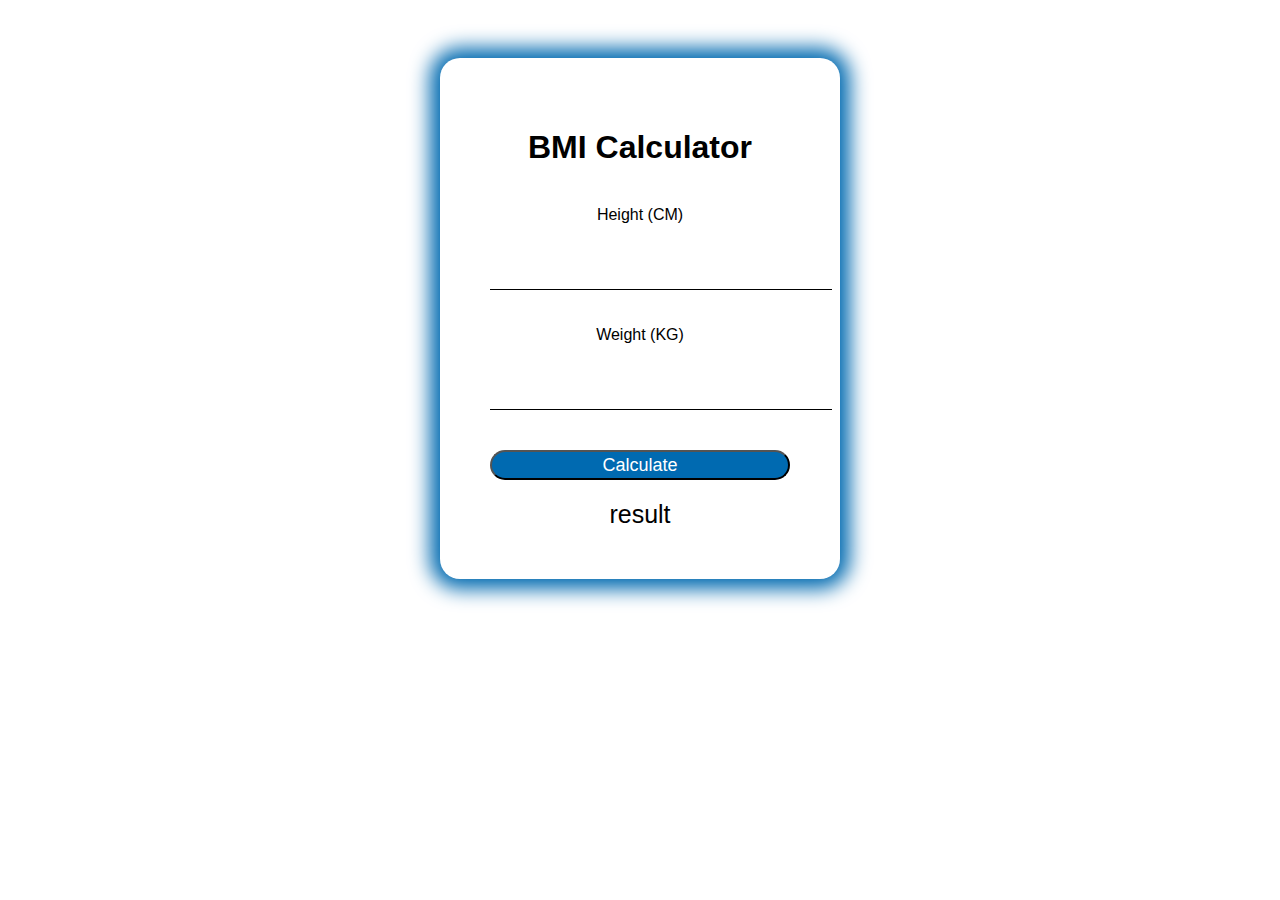
<file: Mini projects/BMI Calculator/index.html>
<!DOCTYPE html>
<html lang="en">
<head>
    <meta charset="UTF-8">
    <meta name="viewport" content="width=device-width, initial-scale=1.0">
    <title>BMI Calculator</title>
    <link rel="stylesheet" href="style.css">
    <script src="app.js"></script>
</head>
<body>
    <div class="container">

        <h1>BMI Calculator</h1>

        <p>Height (CM)</p>

        <input type="number" id="height">
        <p>Weight (KG)</p>
        <input type="number" id="weight">
        <br>
        <button id="btn">Calculate</button>
        <div id="result">result</div>
    </div>
</body>
</html>
</file>
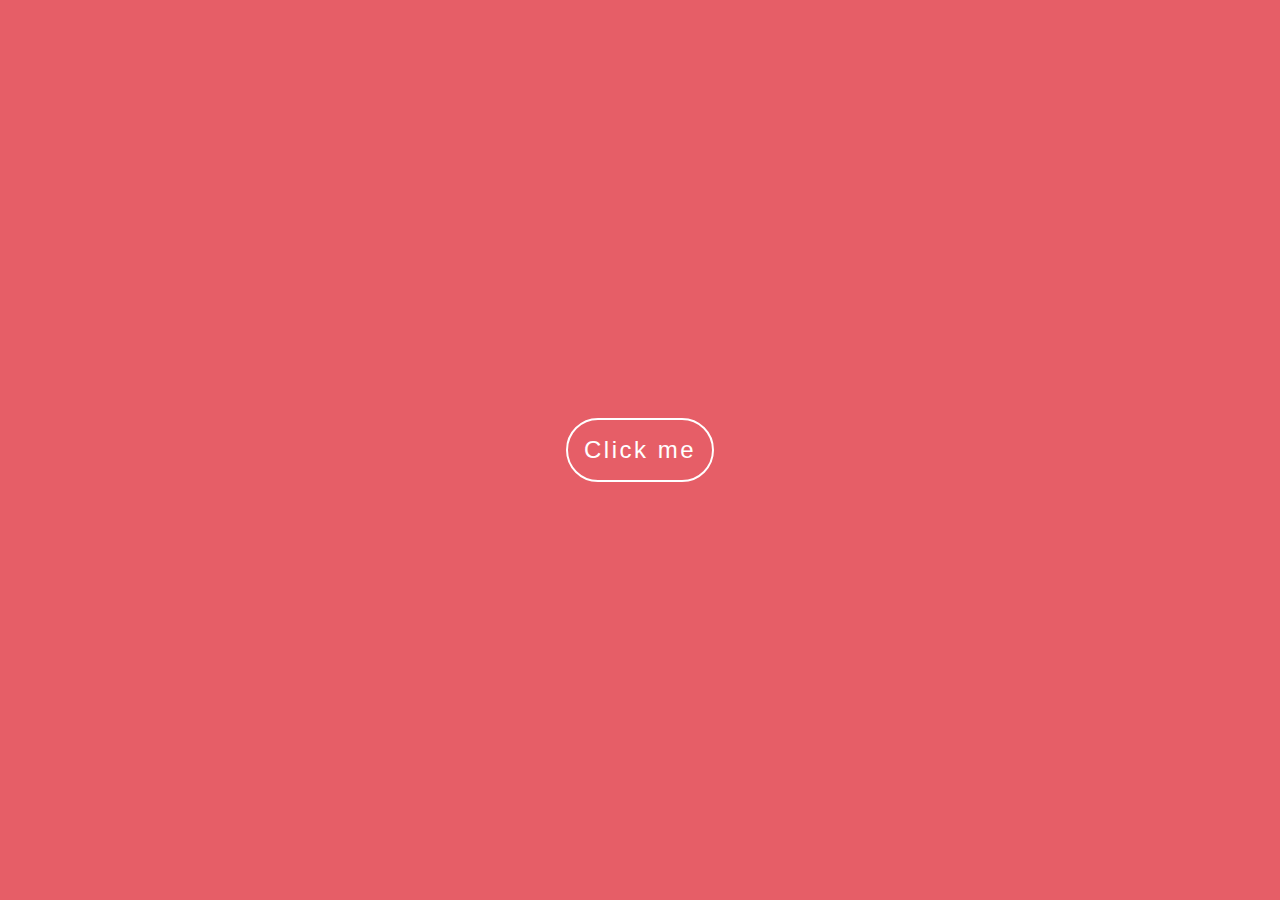
<file: Mini projects/Color Changer/index.html>
<!DOCTYPE html>
<html lang="en">
<head>
    <meta charset="UTF-8">
    <meta name="viewport" content="width=device-width, initial-scale=1.0">
    <title>Document</title>
    <link rel="stylesheet" href="style.css">
</head>
<body>
    <button id="btn">Click me</button>
    <script src="script.js"></script>
</body>
</html>
</file>
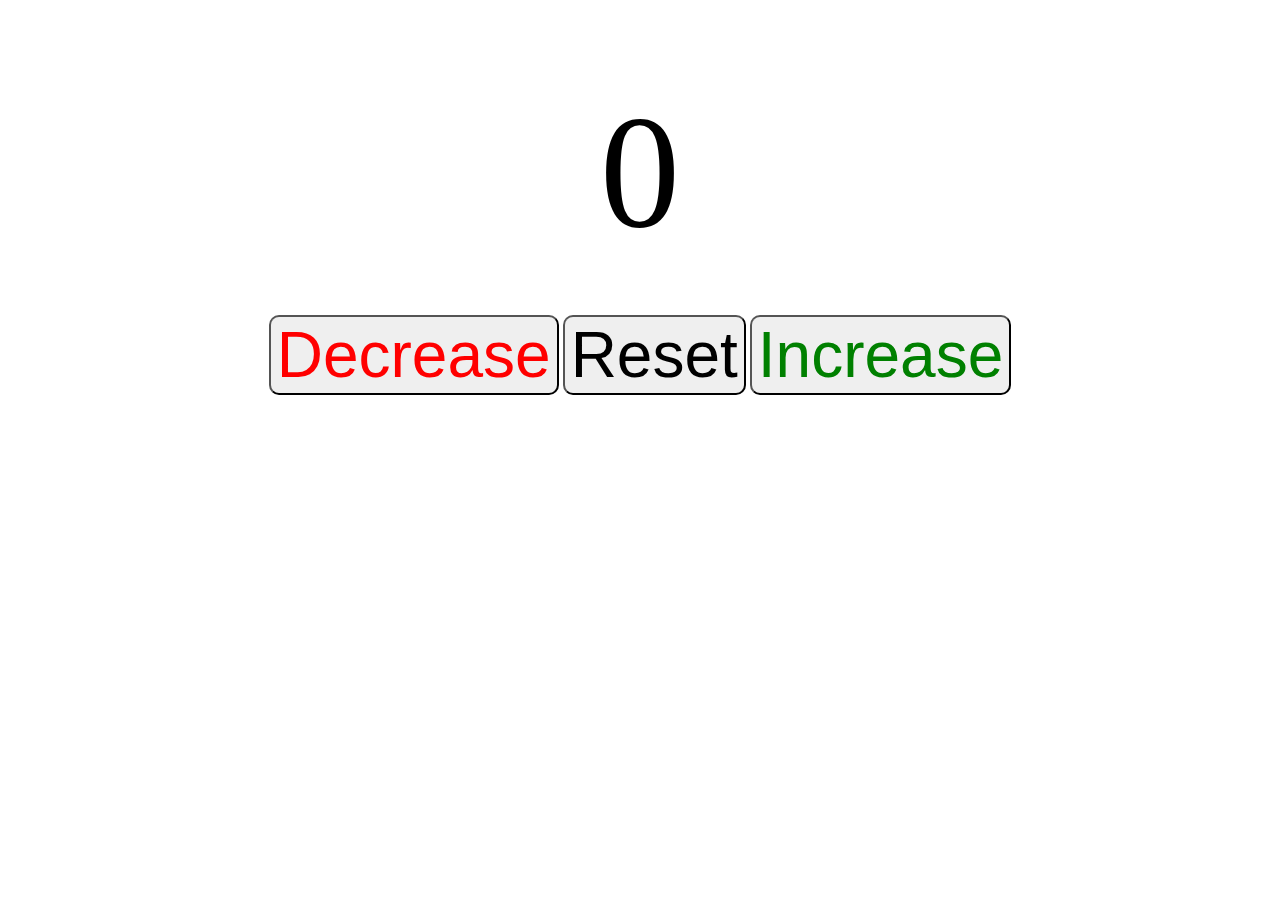
<file: Mini projects/Counter Button/index.html>
<!DOCTYPE html>
<html lang="en">
<head>
    <meta charset="UTF-8">
    <meta name="viewport" content="width=device-width, initial-scale=1.0">
    <title>Document</title>
    <link rel="stylesheet" href="style.css">
</head>
<body>
    <label id="countlabel">0</label> <br>
    <div class="button">
    <button id="decrease" >Decrease</button>
    <button id="reset">Reset</button>
    <button id="increase">Increase</button>
    <script src="index.js"></script>
    </div>
</body>
</html>
</file>
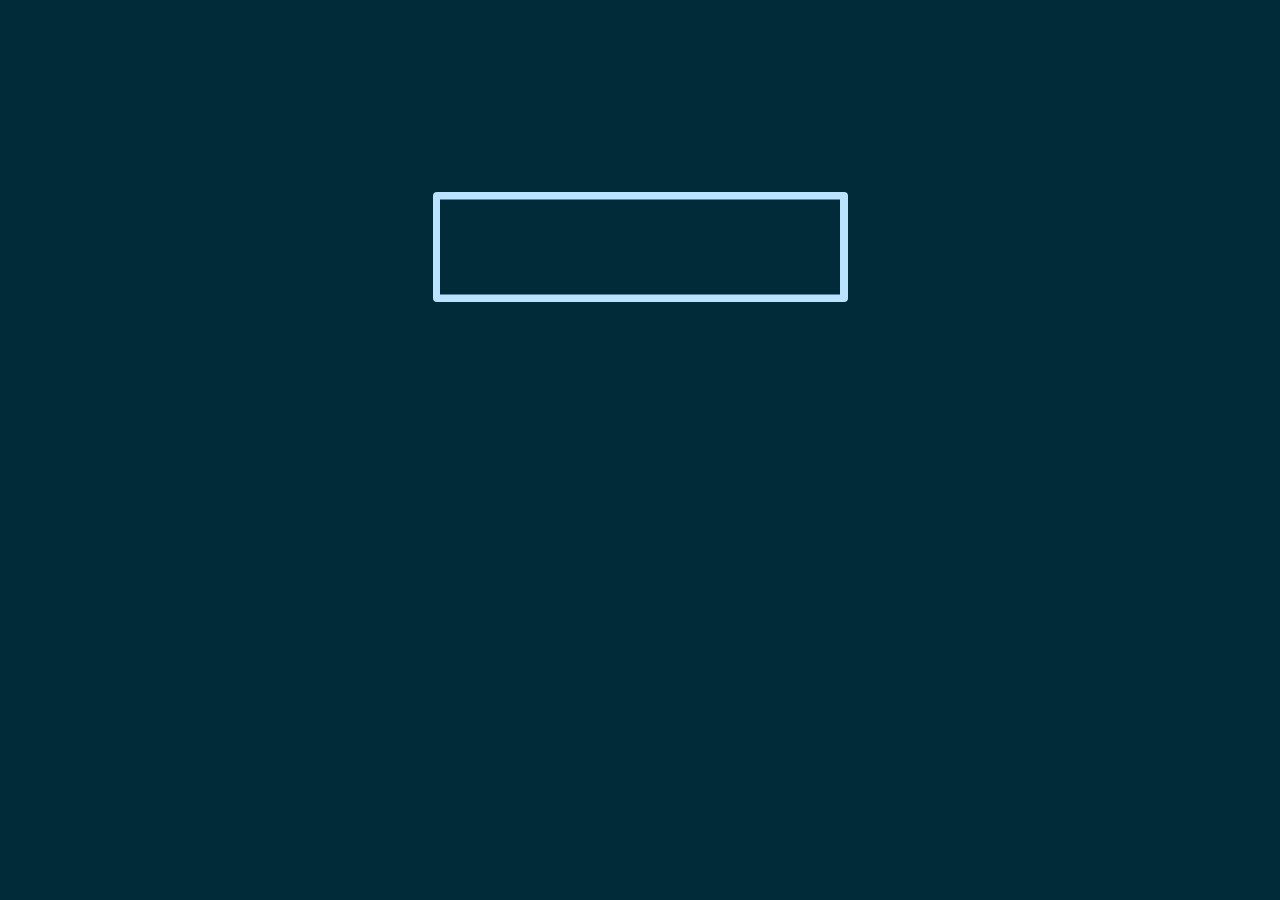
<file: Mini projects/Digital Clock/index.html>
<!DOCTYPE html>
<html lang="en">
<head>
    <meta charset="UTF-8">
    <meta name="viewport" content="width=device-width, initial-scale=1.0">
    <title>Document</title>
    <link rel="stylesheet" href="style.css">
</head>
<body>
    <div class="wrapper">
        <div class="clock">
            <div id="time"></div>
        </div>
    </div>
    <script src="index.js"></script>
</body>
</html>
</file>
<file: Mini projects/BMI Calculator/style.css>
*{
    font-family: sans-serif;
}
body{
    display: flex;
    justify-content: center;
}

.container{
    margin-top: 50px;
    width: 300px;
    box-shadow: 0px 0px 20px 10px rgb(0, 106, 176);
    padding: 50px;
    border-radius: 20px;
    text-align: center;
}
h1{
    margin-bottom: 40px;
}

input{
    border: none;
    border-bottom: 1px solid black;
    margin-bottom: 20px;
    outline: none;
    padding: 10px;
    text-align: center;
    font-size: 25px;
}

button{
    width: 100%;
    height: 30px;
    margin-top: 20px;
    border-radius: 15px;
    background-color: rgb(0, 106, 177);
    color: #fff;
    font-size: 18px;
}

button:hover{
    background-color: rgb(0, 129, 227);
    box-shadow: 0px 0px 2px 1px rgb(52, 52, 52);
}

#result{
    margin-top: 20px;
    font-size: 25px;
}
</file>
<file: Mini projects/Color Changer/style.css>
*{
    padding: 0;
    margin: 0;
    background-color: black;
}
body{
    height: 100vh;
    display: grid;
    place-items: center;
}
button{
    font-size: 1.5rem;
    padding: 1rem;
    border-radius: 50px;
    border: 2px solid white;
    background-color: transparent;
    color: white;
    letter-spacing: 2.5px;
}
</file>
<file: Mini projects/Counter Button/style.css>
#countlabel{
    display: block;
    text-align: center;
    font-size: 10rem;
    margin-top: 5rem;
}
.button{
    display: block;
    text-align: center; 
    margin-top: 2rem;   
}
#decrease{
    color: red;
    border-radius: 10px;
    font-size: 4rem;

}
#decrease:hover{
    background-color: rgb(183, 183, 183);
}
#reset{
    border-radius: 10px;
    font-size: 4rem;
}
#reset:hover{
    background-color: rgb(183, 183, 183);
}
#increase{
    color: green;
    border-radius: 10px;
    font-size: 4rem;
}
#increase:hover{
    background-color: rgb(183, 183, 183);
}
</file>
<file: Mini projects/Digital Clock/style.css>
*{
    margin: 0%;
    padding: 0%;
}
body{
    display: grid;
    place-items: center;
    background-color: rgb(1, 43, 57);
    font-family: sans-serif;
}
.wrapper{
    width: 415px;
    height: 110px;
    /* background-color: red; */
    background-color: rgb(186, 227, 255);
    margin-top: 15%;
    border-radius: 4px;
}
.wrapper .clock{
    position: relative;
    top: 50%;
    left: 50%;
    text-align: center;
    transform: translate(-50%, -50%);
    width: 400px;
    height: 95px;
    background-color: rgb(1, 43, 57);
}
.clock #time{
    font-size: 50px;
    padding: 20px;
    color: white;
}
</file>
